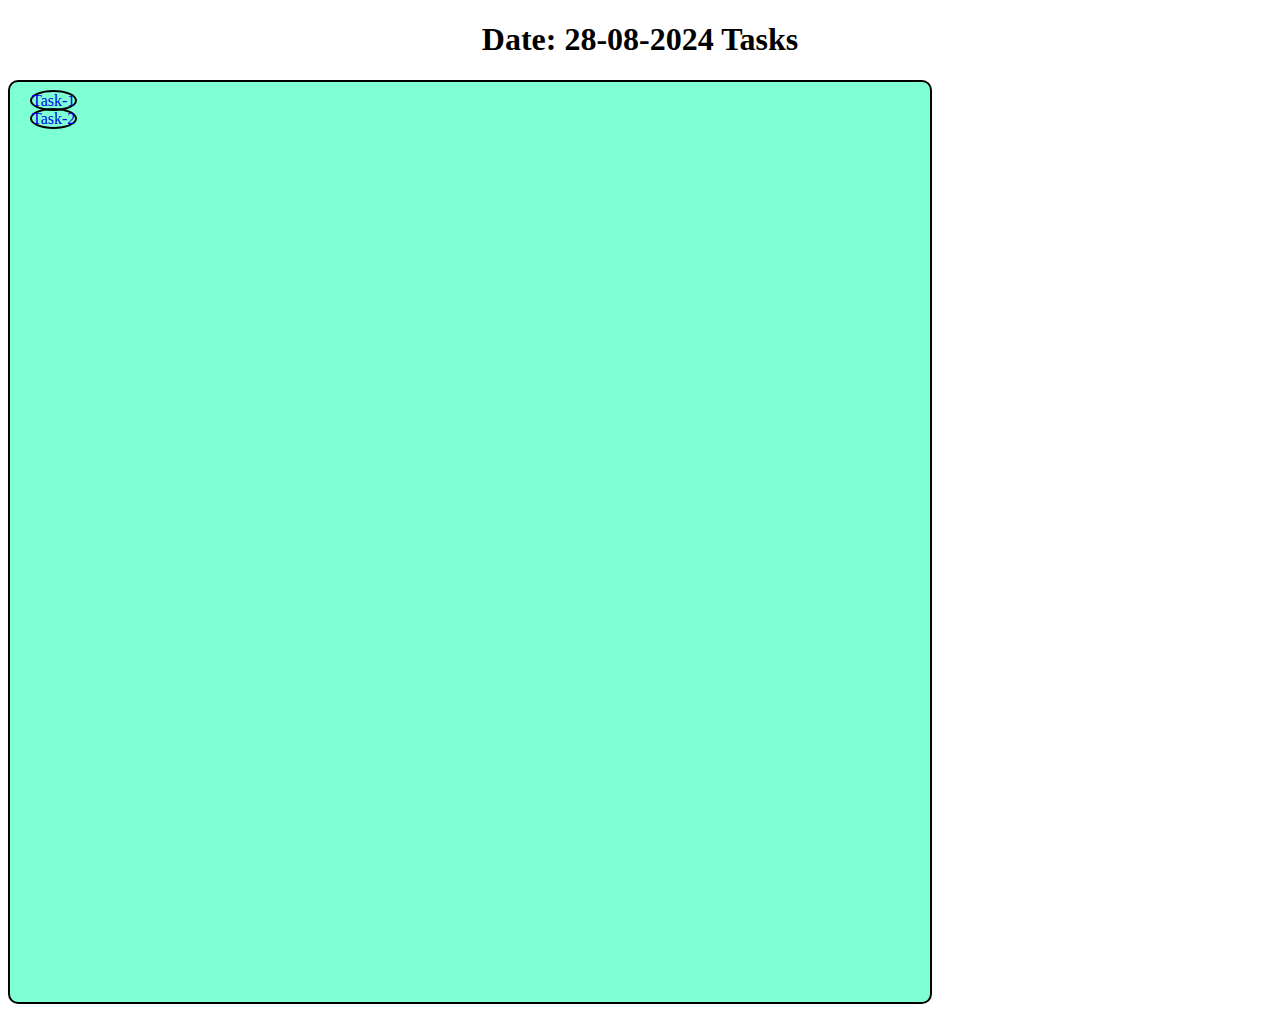
<file: index.html>
<!DOCTYPE html>
<html lang="en">
<head>
    <meta charset="UTF-8">
    <meta name="viewport" content="width=device-width, initial-scale=1.0">
    <title>28-08-2024 Task</title>
    <link rel="stylesheet" href="./style.css">
</head>
<body>
    <h1>Date: 28-08-2024 Tasks </h1>
    <div class="container">
        <a href="./Task-1/index.html">Task-1</a><br>
        <a href="./Task-2/index.html">Task-2</a>
    </div>
</body>
</html>
</file>
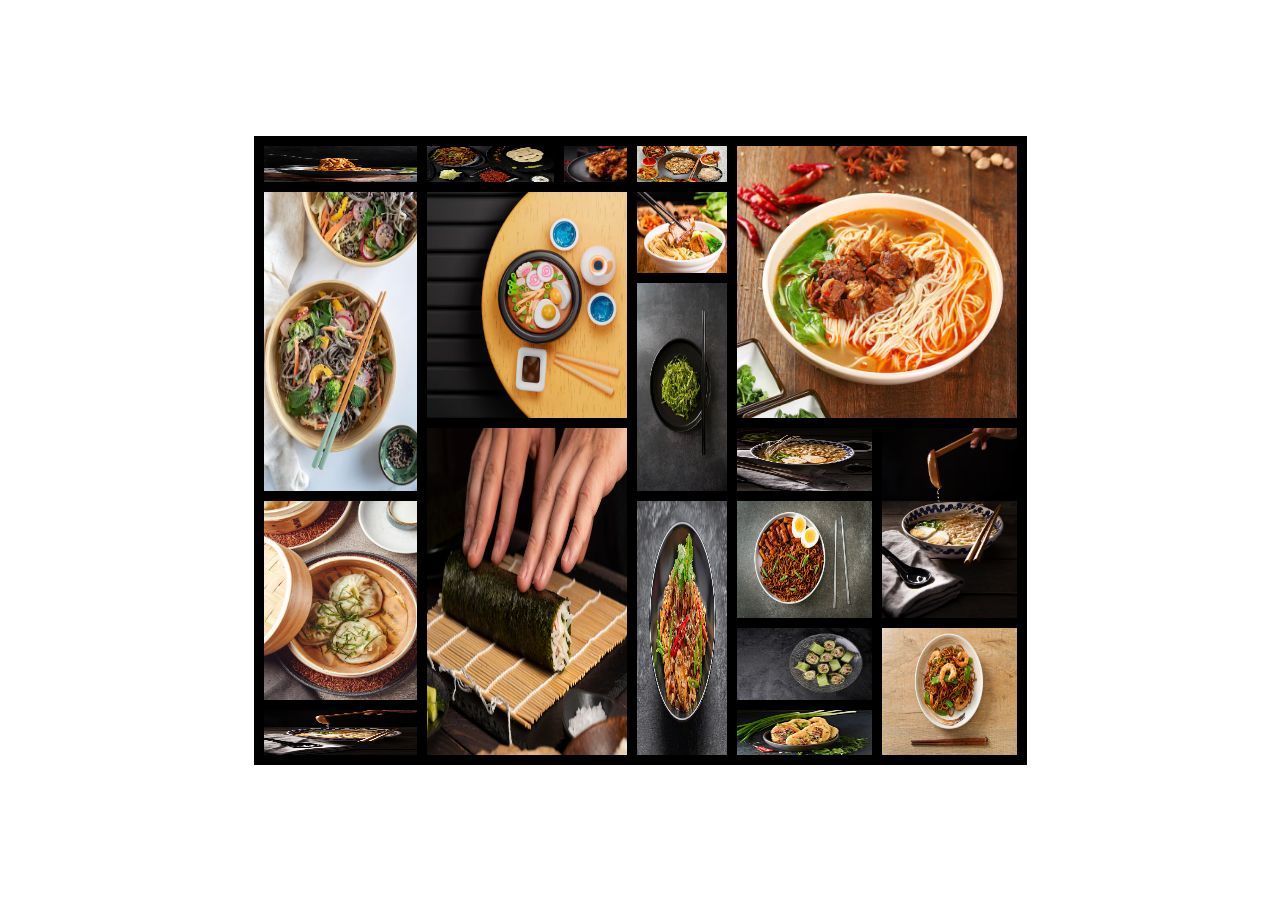
<file: Task-1/index.html>
<!DOCTYPE html>
<html lang="en">
<head>
    <meta charset="UTF-8">
    <meta name="viewport" content="width=device-width, initial-scale=1.0">
    <title>Document</title>
    <link rel="stylesheet" href="./style.css">
</head>
<body>
<div class="container">
  <div class="image1"><img src="./images/1.avif" alt="logo"></div>
  <div class="image2"><img src="./images/2.avif" alt="logo"></div>
  <div class="image3"><img src="./images/3.avif" alt="logo"></div>
  <div class="image4"><img src="./images/4.avif" alt="logo"></div>
  <div class="image5"><img src="./images/5.avif" alt="logo"></div>
  <div class="image6"><img src="./images/6.avif" alt="logo"></div>
  <div class="image7"><img src="./images/7.avif" alt="logo"></div>
  <div class="image8"><img src="./images/8.avif" alt="logo"></div>
  <div class="image9"><img src="./images/9.avif" alt="logo"></div>
  <div class="image10"><img src="./images/10.avif" alt="logo"></div>
  <div class="image11"><img src="./images/11.avif" alt="lgog"></div>
  <div class="image12"><img src="./images/12.avif" alt="logo"></div>
  <div class="image13"><img src="./images/13.avif" alt="logo"></div>
  <div class="image14"><img src="./images/14.avif" alt="logo"></div>
  <div class="image15"><img src="./images/15.avif" alt="logo"></div>
  <div class="image16"><img src="./images/16.avif" alt="logo"></div>
  <div class="image17"><img src="./images/17.avif" alt="logo"></div>
  <div class="image18"><img src="./images/18.avif" alt="logo"></div>
  <div class="image19"><img src="./images/19.avif" alt="logo"></div>
</div>
</body>
</html>
</file>
<file: style.css>
.container{
    width: 100vh;
    height: 100vh;
    background-color: aquamarine;
    border: 2px solid;
    border-radius: 10px;
    padding: 10px;
    justify-items: center;
}
.container> a{
    text-decoration: none;
    border: 2px solid;
    border-radius: 50%;
    border-color: black;
    margin: 10px;
}
h1{
    text-align: center;
}
</file>
<file: Task-1/style.css>
*{
  box-sizing: border-box;
}
html,body{
  width: 100%;
  height: 100%;
  margin: 0px;
  padding: 0px;
}
body{
  display: grid;
  place-content: center;
  text-align: center;
}
.container{
  display: grid;
  gap: 10px;
  padding: 10px;
  height: 100%;
  grid-template-columns: 17vmin 8vmin 5vmin 7vmin 10vmin 15vmin 15vmin;
  grid-template-rows: 4vmin 9vmin 15vmin 7vmin 13vmin 8vmin 5vmin;
  align-items: stretch;
  justify-items: stretch;
  background-color: black;
  margin: 20px solid;
  grid-template-areas: 
  "a b b c d e e"
  "f g g g h e e"
  "f g g g i e e"
  "f j j j i k l"
  "m j j j n o l"
  "m j j j n p q"
  "r j j j n s q";
  animation: animate-columns 30s ease-in-out infinite alternate;
}
img{
  width: 100%;
  height: 100%;
}
.container> :nth-child(1){
  grid-area: a;
}
.container> :nth-child(2){
  grid-area: b;
}
.container> :nth-child(3){
  grid-area: c;
}
.container> :nth-child(4){
  grid-area: d;
}
.container> :nth-child(5){
  grid-area: e;
}
.container> :nth-child(6){
  grid-area: f;
}
.container> :nth-child(7){
  grid-area: g;
}
.container> :nth-child(8){
  grid-area: h;
}
.container> :nth-child(9){
  grid-area: i;
}
.container> :nth-child(10){
  grid-area: j;
}
.container> :nth-child(11){
  grid-area: k;
}
.container> :nth-child(12){
  grid-area: l;
}
.container> :nth-child(13){
  grid-area: m;
}
.container> :nth-child(14){
  grid-area: n;
}
.container> :nth-child(15){
  grid-area: o;
}
.container> :nth-child(16){
  grid-area: p;
}
.container> :nth-child(17){
  grid-area: q;
}
.container> :nth-child(18){
  grid-area: r;
}
.container> :nth-child(19){
  grid-area: s;
}
@keyframes animate-columns {
  0% {
    grid-template-columns: 17vmin 8vmin 5vmin 7vmin 10vmin 15vmin 15vmin;
    grid-template-rows: 4vmin 9vmin 15vmin 7vmin 13vmin 8vmin 5vmin;
  }
  25% {
    grid-template-columns: 10vmin 8vmin 15vmin 5vmin 7vmin 15vmin 17vmin;
    grid-template-rows: 15vmin 4vmin 7vmin 8vmin 5vmin 13vmin 9vmin;
  }
  50% {
    grid-template-columns: 15vmin 10vmin 17vmin 5vmin 7vmin 15vmin 8vmin;
    grid-template-rows: 4vmin 9vmin 5vmin 13vmin 7vmin 8vmin 15vmin;
  }
  75% {
    grid-template-columns: 8vmin 5vmin 7vmin 15vmin 17vmin 15vmin 10vmin;
    grid-template-rows: 13vmin 4vmin 15vmin 9vmin 5vmin 7vmin 8vmin;
  }
  100% {
    grid-template-columns: 10vmin 8vmin 5vmin 7vmin 15vmin 15vmin 17vmin;
    grid-template-rows: 4vmin 15vmin 9vmin 7vmin 8vmin 5vmin 13vmin;
  }
}
</file>
